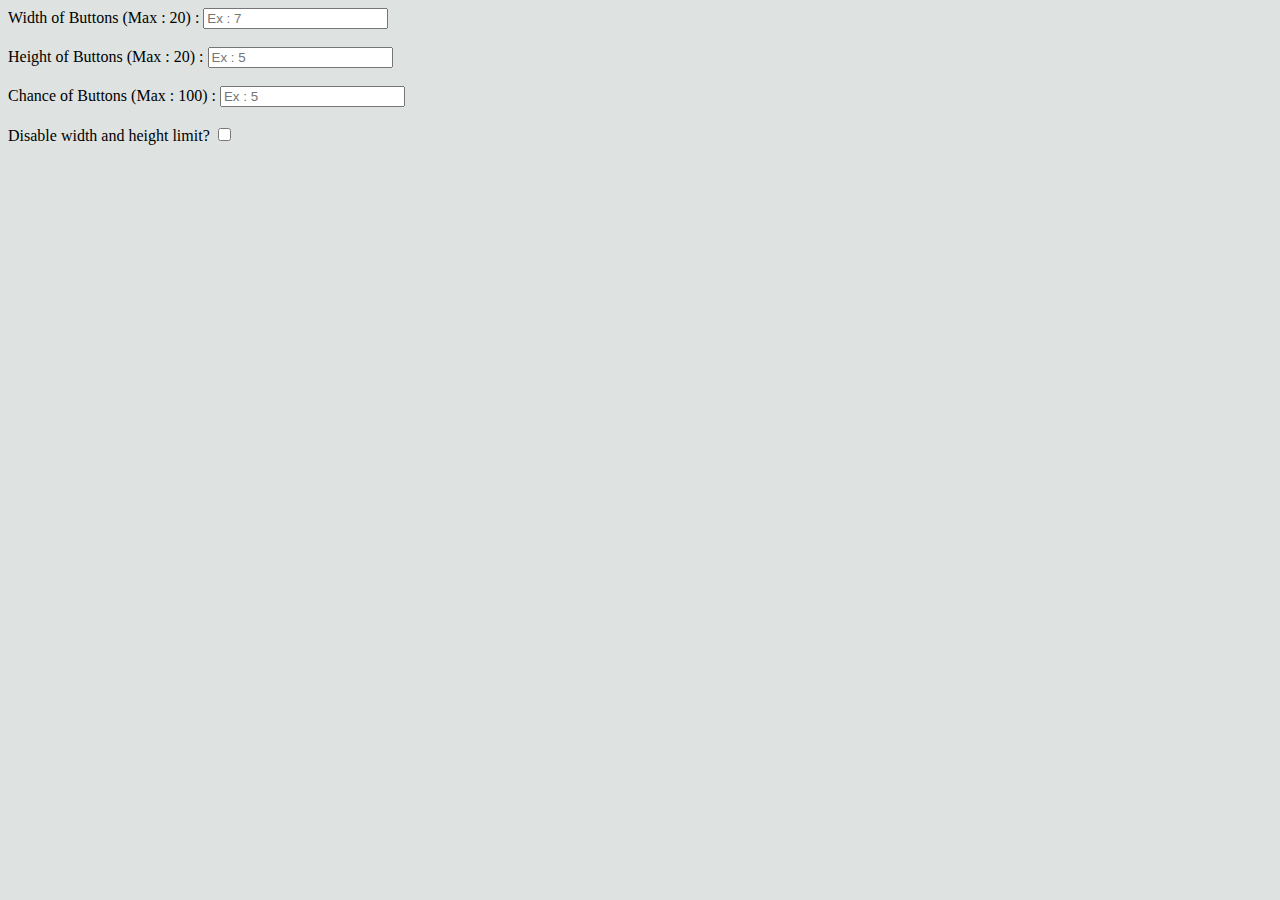
<file: JS/SelectingGame/index.html>
<!DOCTYPE html>
<html lang="en">
<head>
    <meta charset="UTF-8">
    <meta http-equiv="X-UA-Compatible" content="IE=edge">
    <meta name="viewport" content="width=device-width, initial-scale=1.0">
    <title>Random Buttons luls</title>
    <link href="./style.css" rel="stylesheet">
</head>
<body>
    <label id="forWidth" for="width"></label>
    <input id="width" type="number" placeholder="Ex : 7">
    <br><br>
    <label id="forHeight" for="height"></label>
    <input id="height" type="number" placeholder="Ex : 5">
    <br><br>
    <label id="forChance" for="height">Chance of Buttons (Max : 100) : </label>
    <input id="chance" type="number" placeholder="Ex : 5">
    <br><br>
    <label for="disableLimit">Disable width and height limit? </label>
    <input id="disableLimit" type="checkbox">
    <div id="buttons"></div>
    <script src="./randomButtons.js"></script>
</body>
</html>
</file>
<file: JS/SelectingGame/style.css>
body {
    background-color: #dee3e1;
}

button {
    padding: 3%;
    display: inline;
}
</file>
